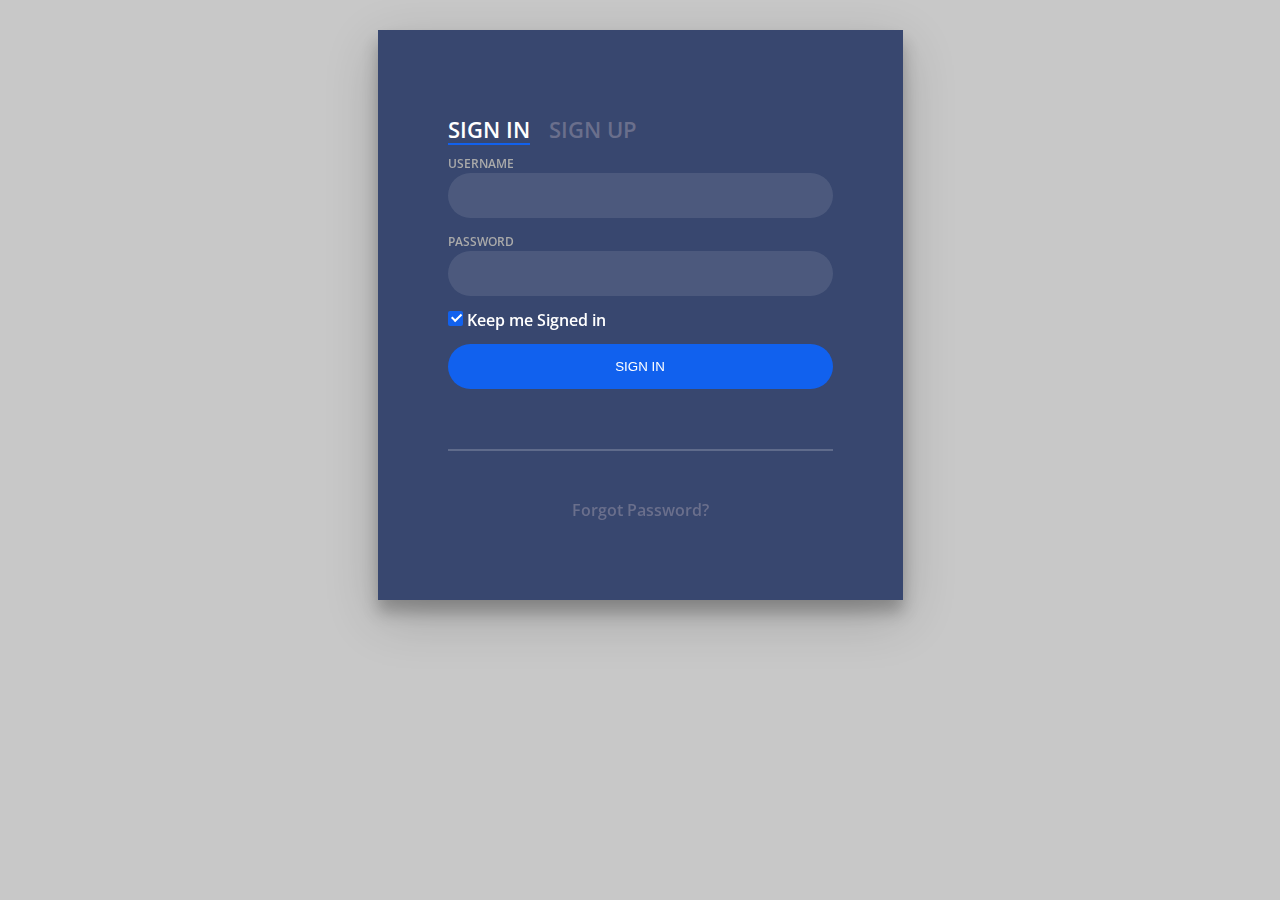
<file: login.html>
<!DOCTYPE html>
<html lang="en" >
<head>
  <meta charset="UTF-8">
  
  <link rel='stylesheet prefetch' href='https://fonts.googleapis.com/css?family=Open+Sans:600'>
      <link rel="stylesheet" href="./css/login.css">
  
</head>
<body>
  <div class="login-wrap">
  <div class="login-html">
    <input id="tab-1" type="radio" name="tab" class="sign-in" checked><label for="tab-1" class="tab">Sign In</label>
    <input id="tab-2" type="radio" name="tab" class="sign-up"><label for="tab-2" class="tab">Sign Up</label>
    <div class="login-form">
      <form class="sign-in-htm" action="./api/user/login.php" method="GET">
        <div class="group">
          <label for="user" class="label">Username</label>
          <input id="username" name="username" type="text" class="input">
        </div>
        <div class="group">
          <label for="pass" class="label">Password</label>
          <input id="password" name="password" type="password" class="input" data-type="password">
        </div>
        <div class="group">
          <input id="check" type="checkbox" class="check" checked>
          <label for="check"><span class="icon"></span> Keep me Signed in</label>
        </div>
        <div class="group">
          <input type="submit" class="button" value="Sign In">
        </div>
        <div class="hr"></div>
        <div class="foot-lnk">
          <a href="#forgot">Forgot Password?</a>
        </div>
      </form>
      <form class="sign-up-htm" action="./api/user/signup.php" method="POST">
        <div class="group">
          <label for="user" class="label">Username</label>
          <input id="username" name="username" type="text" class="input">
        </div>
        <div class="group">
          <label for="pass" class="label">Password</label>
          <input id="password" name="password" type="password" class="input" data-type="password">
        </div>
        <div class="group">
          <label for="pass" class="label">Confirm Password</label>
          <input id="pass" type="password" class="input" data-type="password">
        </div>
        <div class="group">
          <input type="submit" class="button" value="Sign Up">
        </div>
        <div class="hr"></div>
        <div class="foot-lnk">
          <label for="tab-1">Already Member?</a>
        </div>
      </form>
    </div>
  </div>
</div>
  
  
</body>
</html>
</file>
<file: css/login.css>
body{
    margin:0;
    color:#6a6f8c;
    background:#c8c8c8;
    font:600 16px/18px 'Open Sans',sans-serif;
  }
  *,:after,:before{box-sizing:border-box}
  .clearfix:after,.clearfix:before{content:'';display:table}
  .clearfix:after{clear:both;display:block}
  a{color:inherit;text-decoration:none}
  .login-wrap{
    width:100%;
    margin:auto;
    margin-top: 30px;
    max-width:525px;
    min-height:570px;
    position:relative;
    background:url(http://codinginfinite.com/demo/images/bg.jpg) no-repeat center;
    box-shadow:0 12px 15px 0 rgba(0,0,0,.24),0 17px 50px 0 rgba(0,0,0,.19);
  }
  .login-html{
    width:100%;
    height:100%;
    position:absolute;
    padding:90px 70px 50px 70px;
    background:rgba(40,57,101,.9);
  }
  .login-html .sign-in-htm,
  .login-html .sign-up-htm{
    top:0;
    left:0;
    right:0;
    bottom:0;
    position:absolute;
    -webkit-transform:rotateY(180deg);
            transform:rotateY(180deg);
    -webkit-backface-visibility:hidden;
            backface-visibility:hidden;
    transition:all .4s linear;
  }
  .login-html .sign-in,
  .login-html .sign-up,
  .login-form .group .check{
    display:none;
  }
  .login-html .tab,
  .login-form .group .label,
  .login-form .group .button{
    text-transform:uppercase;
  }
  .login-html .tab{
    font-size:22px;
    margin-right:15px;
    padding-bottom:5px;
    margin:0 15px 10px 0;
    display:inline-block;
    border-bottom:2px solid transparent;
  }
  .login-html .sign-in:checked + .tab,
  .login-html .sign-up:checked + .tab{
    color:#fff;
    border-color:#1161ee;
  }
  .login-form{
    min-height:345px;
    position:relative;
    -webkit-perspective:1000px;
            perspective:1000px;
    -webkit-transform-style:preserve-3d;
            transform-style:preserve-3d;
  }
  .login-form .group{
    margin-bottom:15px;
  }
  .login-form .group .label,
  .login-form .group .input,
  .login-form .group .button{
    width:100%;
    color:#fff;
    display:block;
  }
  .login-form .group .input,
  .login-form .group .button{
    border:none;
    padding:15px 20px;
    border-radius:25px;
    background:rgba(255,255,255,.1);
  }
  .login-form .group input[data-type="password"]{
    text-security:circle;
    -webkit-text-security:circle;
  }
  .login-form .group .label{
    color:#aaa;
    font-size:12px;
  }
  .login-form .group .button{
    background:#1161ee;
  }
  .login-form .group label .icon{
    width:15px;
    height:15px;
    border-radius:2px;
    position:relative;
    display:inline-block;
    background:rgba(255,255,255,.1);
  }
  .login-form .group label .icon:before,
  .login-form .group label .icon:after{
    content:'';
    width:10px;
    height:2px;
    background:#fff;
    position:absolute;
    transition:all .2s ease-in-out 0s;
  }
  .login-form .group label .icon:before{
    left:3px;
    width:5px;
    bottom:6px;
    -webkit-transform:scale(0) rotate(0);
            transform:scale(0) rotate(0);
  }
  .login-form .group label .icon:after{
    top:6px;
    right:0;
    -webkit-transform:scale(0) rotate(0);
            transform:scale(0) rotate(0);
  }
  .login-form .group .check:checked + label{
    color:#fff;
  }
  .login-form .group .check:checked + label .icon{
    background:#1161ee;
  }
  .login-form .group .check:checked + label .icon:before{
    -webkit-transform:scale(1) rotate(45deg);
            transform:scale(1) rotate(45deg);
  }
  .login-form .group .check:checked + label .icon:after{
    -webkit-transform:scale(1) rotate(-45deg);
            transform:scale(1) rotate(-45deg);
  }
  .login-html .sign-in:checked + .tab + .sign-up + .tab + .login-form .sign-in-htm{
    -webkit-transform:rotate(0);
            transform:rotate(0);
  }
  .login-html .sign-up:checked + .tab + .login-form .sign-up-htm{
    -webkit-transform:rotate(0);
            transform:rotate(0);
  }
  .hr{
    height:2px;
    margin:60px 0 50px 0;
    background:rgba(255,255,255,.2);
  }
  .foot-lnk{
    text-align:center;
  }
</file>
